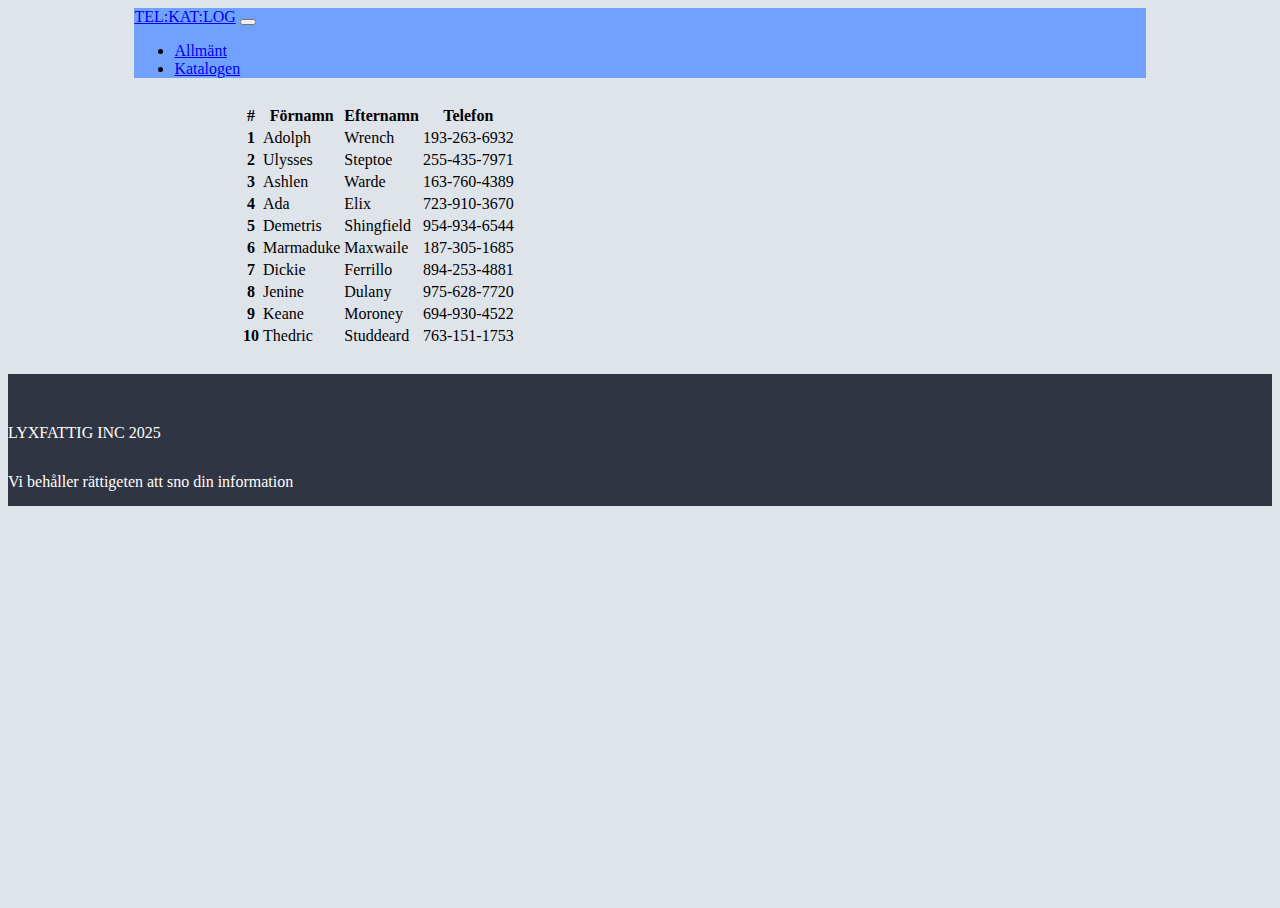
<file: catalog.html>
<!DOCTYPE html>
<html lang="sv">
<head>
	<title>Telkatalogen</title>
  		<meta charset="utf-8">
  		<meta name="viewport" content="width=device-width, initial-scale=1.0">
  		<link rel="preconnect" href="https://fonts.gstatic.com">
		<link href="https://fonts.googleapis.com/css2?family=Heebo:wght@900&display=swap" rel="stylesheet"> 
  		<link rel="stylesheet" type="text/css" href="style_cat.css">    
  		<link href="https://cdn.jsdelivr.net/npm/bootstrap@5.0.0/dist/css/bootstrap.min.css" rel="stylesheet" integrity="sha384-wEmeIV1mKuiNpC+IOBjI7aAzPcEZeedi5yW5f2yOq55WWLwNGmvvx4Um1vskeMj0" crossorigin="anonymous">
</head>

<body>

<!-- navbar -->

<div class="container-xxl">
  <nav class="nav_wid navbar navbar-expand-lg navbar-light" style="background-color: #70a1ff">
    <div class="container-fluid">
      <a class="navbar-brand" href="#">TEL:KAT:LOG</a>
      <button class="navbar-toggler" type="button" data-bs-toggle="collapse" data-bs-target="#navbarNav" aria-controls="navbarNav" aria-expanded="false" aria-label="Toggle navigation">
      	<span class="navbar-toggler-icon"></span>
      </button>
    
    <div class="collapse navbar-collapse" id="navbarNav">
      <ul class="navbar-nav">
        <li class="nav-item">
          <a class="nav-link" href="hem.html">Allmänt</a>
        </li>
        <li class="nav-item">
          <a class="nav-link active" aria-current="page" href="catalog.html">Katalogen</a>
        </li>        
      </ul>
      

     
    </div>
  </div>
</nav>
</div>

<!-- innehåll -->

<div class="nummer container-xxl">
<table class="table table-striped table-hover">
  <thead>
    <tr>
      <th scope="col">#</th>
      <th scope="col">Förnamn</th>
      <th scope="col">Efternamn</th>
      <th scope="col">Telefon</th>
    </tr>
  </thead>
  <tbody>
    <tr>
      <th scope="row">1</th>
      <td>Adolph</td>
      <td>Wrench</td>
      <td>193-263-6932</td>
    </tr>
    <tr>
      <th scope="row">2</th>
      <td>Ulysses</td>
      <td>Steptoe</td>
      <td>255-435-7971</td>
    </tr>
    <tr>
      <th scope="row">3</th>
      <td>Ashlen</td>
      <td>Warde</td>
      <td>163-760-4389</td>
    </tr>
    <tr>
      <th scope="row">4</th>
      <td>Ada</td>
      <td>Elix</td>
      <td>723-910-3670</td>
    </tr>
    <tr>
      <th scope="row">5</th>
      <td>Demetris</td>
      <td>Shingfield</td>
      <td>954-934-6544</td>
    </tr>
    <tr>
      <th scope="row">6</th>
      <td>Marmaduke</td>
      <td>Maxwaile</td>
      <td>187-305-1685</td>
    </tr>
    <tr>
      <th scope="row">7</th>
      <td>Dickie</td>
      <td>Ferrillo</td>
      <td>894-253-4881</td>
    </tr>
    <tr>
      <th scope="row">8</th>
      <td>Jenine</td>
      <td>Dulany</td>
      <td>975-628-7720</td>
    </tr>
    <tr>
      <th scope="row">9</th>
      <td>Keane</td>
      <td>Moroney</td>
      <td>694-930-4522</td>
    </tr>
    <tr>
      <th scope="row">10</th>
      <td>Thedric</td>
      <td>Studdeard</td>
      <td>763-151-1753</td>
    </tr>
  </tbody>
</table>
</div>
	   
    
<!--footer  -->

<div class="footer container-fluid">
	<div class="row">
		<div class="col">
			<p class="fot-text">LYXFATTIG INC 2025</p>
		</div>
		<div class="col">
			<p class="fot-text">Vi behåller rättigeten att sno din information</p>
		</div>
		<div class="col">
			
		
		</div>		
	</div>	 
</div>

</body>
</html>
</file>
<file: style_cat.css>
body, html {
  height: 100%;
  background-color: #dfe4ea !important;
}



.nummer {
  max-width: 800px;
  margin: auto;
  padding: 10px;
}



.nav_wid {
  max-width: 80%;
  margin: auto;
  background: white;
  padding: 0px;
}



.footer {
	background-color: #2f3542;
	padding-bottom: 50px;
}



.fot-text {
	color: white;
	padding-top: 50px;
	margin-bottom: -35px;
}
</file>
